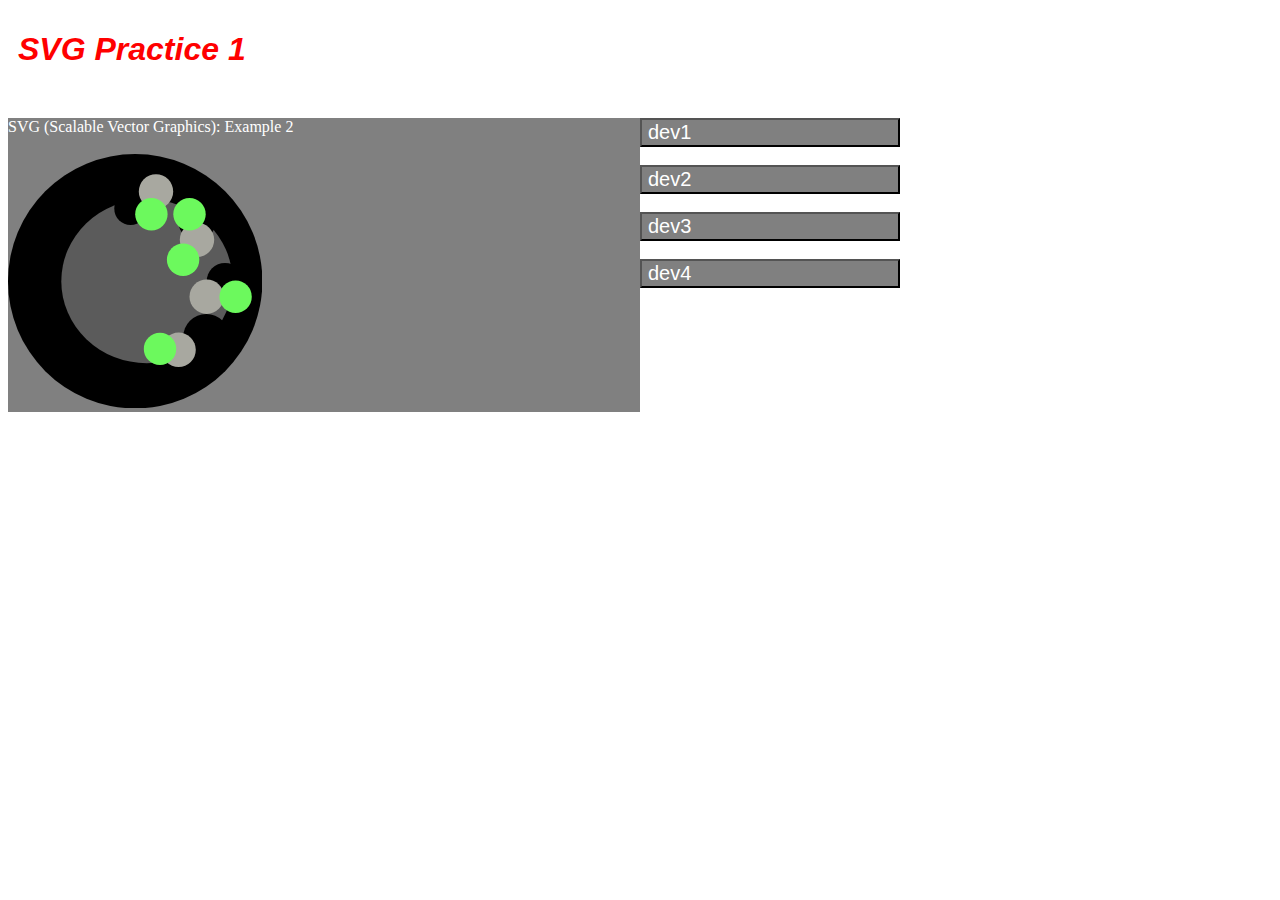
<file: assignment 1.html>
<!DOCTYPE html> 
<html lang="en"> 
    <head>     
        <meta charset="UTF-8">     
        <meta name="viewport" content="width=device-width, initial-scale=1.0">     
        <meta http-equiv="X-UA-Compatible" content="ie=edge">     
        <title>professional cad svg example</title>          
        <link rel="stylesheet" href="style 1.css">
    </head> <body>     
        <h1>SVG Practice 1</h1>     
        <br> 
        <div class="projects">    SVG (Scalable Vector Graphics): Example 2              
            <br><br> 
 
<svg  
x="0px" y="0px" width="254.3px" height="254.3px" 
viewBox="0 0 254.3 254.3" enable-background="new 0 0 254.3 254.3" xml:space="preserve"> 
 
        <g class="dev1">             
            <circle class="dev1" fill="#284F2A" cx="127.2" cy="127.2" r="127.2"/>         
        </g>         
        <g class="dev5">             
            <ellipse class="dev5" fill="#5B5B5B" cx="138.9" cy="127.2" rx="85.6" ry="82"/>         
        </g>         
        <g class="dev2">             
            <circle class="dev2" fill="#FFFF00" cx="122.6" cy="54.7" r="16.3"/>             
            <ellipse class="dev2" fill="#FFFF00" cx="189" cy="68.8" rx="18.4" ry="17"/>             
            <circle class="dev2" fill="#FFFF00" cx="217" cy="127.2" r="18.3"/>             
            <circle class="dev2" fill="#FFFF00" cx="198.3" cy="183" r="23.1"/>         
        </g>         
        <g class="dev3">             
            <circle class="dev3" fill="#A8A8A0" cx="148" cy="37.5" r="17.2"/>             
            <circle class="dev3" fill="#A8A8A0" cx="189" cy="85.8" r="17.2"/>             
            <circle class="dev3" fill="#A8A8A0" cx="198.7" cy="142.7" r="17.2"/>             
            <circle class="dev3" fill="#A8A8A0" cx="170.6" cy="195.8" r="17.2"/>         
        </g> 
        <g class="dev4">             
            <circle class="dev4" fill="#6CF95D" cx="143.4" cy="60.2" r="16.2"/>             
            <circle class="dev4" fill="#6CF95D" cx="181.5" cy="60.2" r="16.2"/>             
            <circle class="dev4" fill="#6CF95D" cx="175.1" cy="105.8" r="16.2"/>             
            <circle class="dev4" fill="#6CF95D" cx="227.6" cy="142.7" r="16.2"/>             
            <circle class="dev4" fill="#6CF95D" cx="152" cy="194.9" r="16.2"/>         
        </g> 
    </svg> 
 
</div> 
 
<div class="buttons" id="sidebar" > 
 
                 <button id="dev1">dev1</button><br><br>         
                 <button id="dev2">dev2</button><br><br>         
                 <button id="dev3">dev3</button><br><br>         
                 <button id="dev4">dev4</button><br><br>             
                </div> 
 
<script>          
const dev1Button = document.querySelector('#dev1');     
const dev2Button = document.querySelector('#dev2');     
const dev3Button = document.querySelector('#dev3');     
const dev4Button = document.querySelector('#dev4'); 
 
    const dev1 = document.querySelector('.dev1');     
    const dev2 = document.querySelector('.dev2');     
    const dev3 = document.querySelector('.dev3');     
    const dev4 = document.querySelector('.dev4'); 
 
    dev1Button.addEventListener('click', e =>{ dev1.classList.toggle('removed');}); 
 
    dev2Button.addEventListener('click', e =>{ dev2.classList.toggle('removed');}); 
 
    dev3Button.addEventListener('click', e =>{ dev3.classList.toggle('removed');}); 
 
    dev4Button.addEventListener('click', e =>{ dev4.classList.toggle('removed');}); 
 
    </script> 
    </body> 
    </html>
</file>
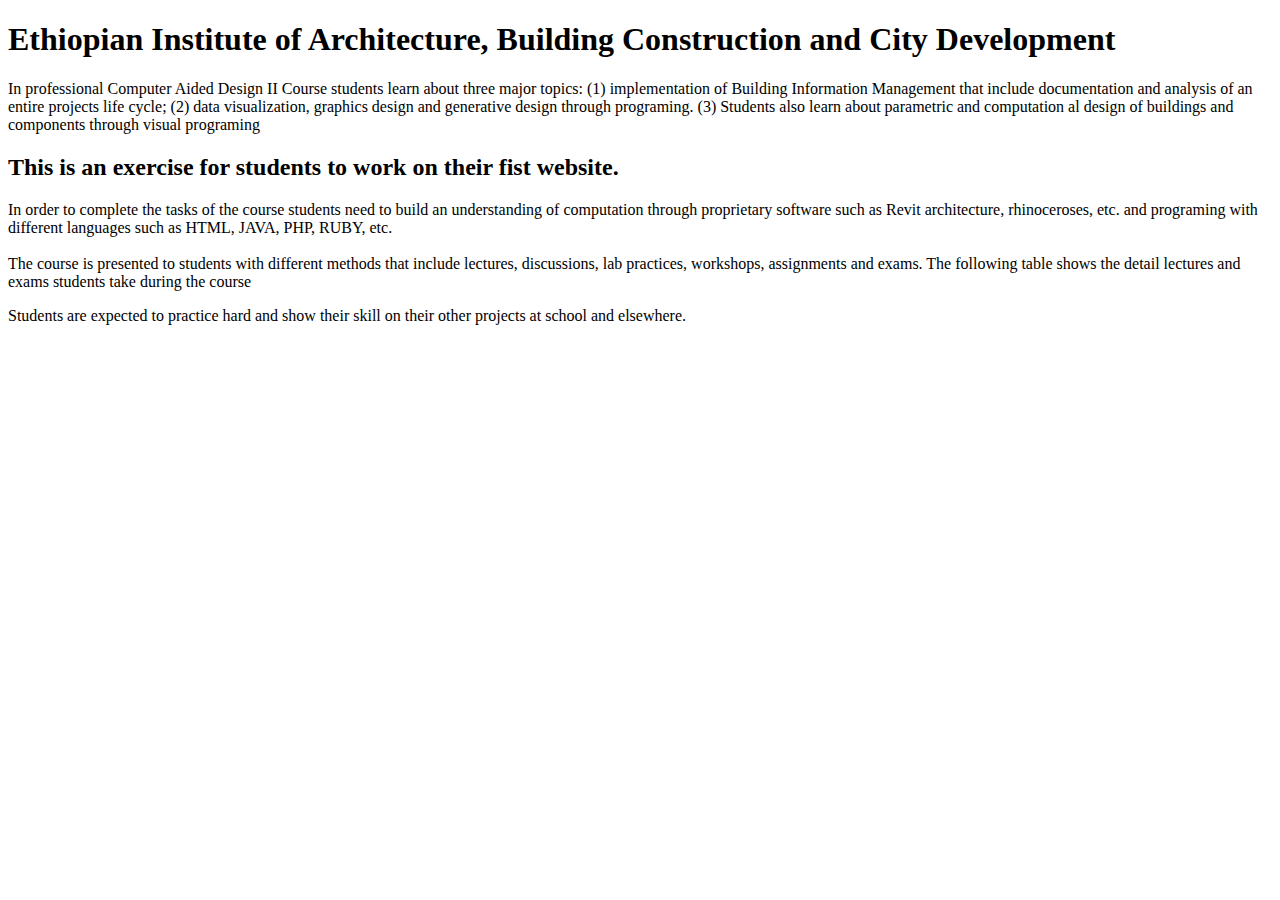
<file: Class Assignment.html>
<!doctype html><!
<html>
<head>
<title> </title>
</head>
<body>
<h1> Ethiopian Institute of Architecture, Building Construction and City Development  </h1>
<p> In professional Computer Aided Design II Course students learn about three major topics:  (1) implementation of Building Information Management that include documentation and analysis of an entire projects life cycle; (2) data visualization, graphics design and generative design through programing. (3) Students also learn about parametric and computation al design of buildings and components through visual programing
</p>
<h2> This is an exercise for students to work on their fist website. </h2>
<p>In order to complete the tasks of the course students need to build an understanding of computation through proprietary software such as Revit architecture, rhinoceroses, etc. and programing with different languages such as HTML, JAVA, PHP, RUBY, etc. 
</p>
<h3>  </h3>
<p>The course is presented to students with different methods that include lectures, discussions, lab practices, workshops, assignments and exams. The following table shows the detail lectures and exams students take during the course
</p>
<p>Students are expected to practice hard and show their skill on their other projects at school and elsewhere.</p>
<br>
</body>
</html>
</file>
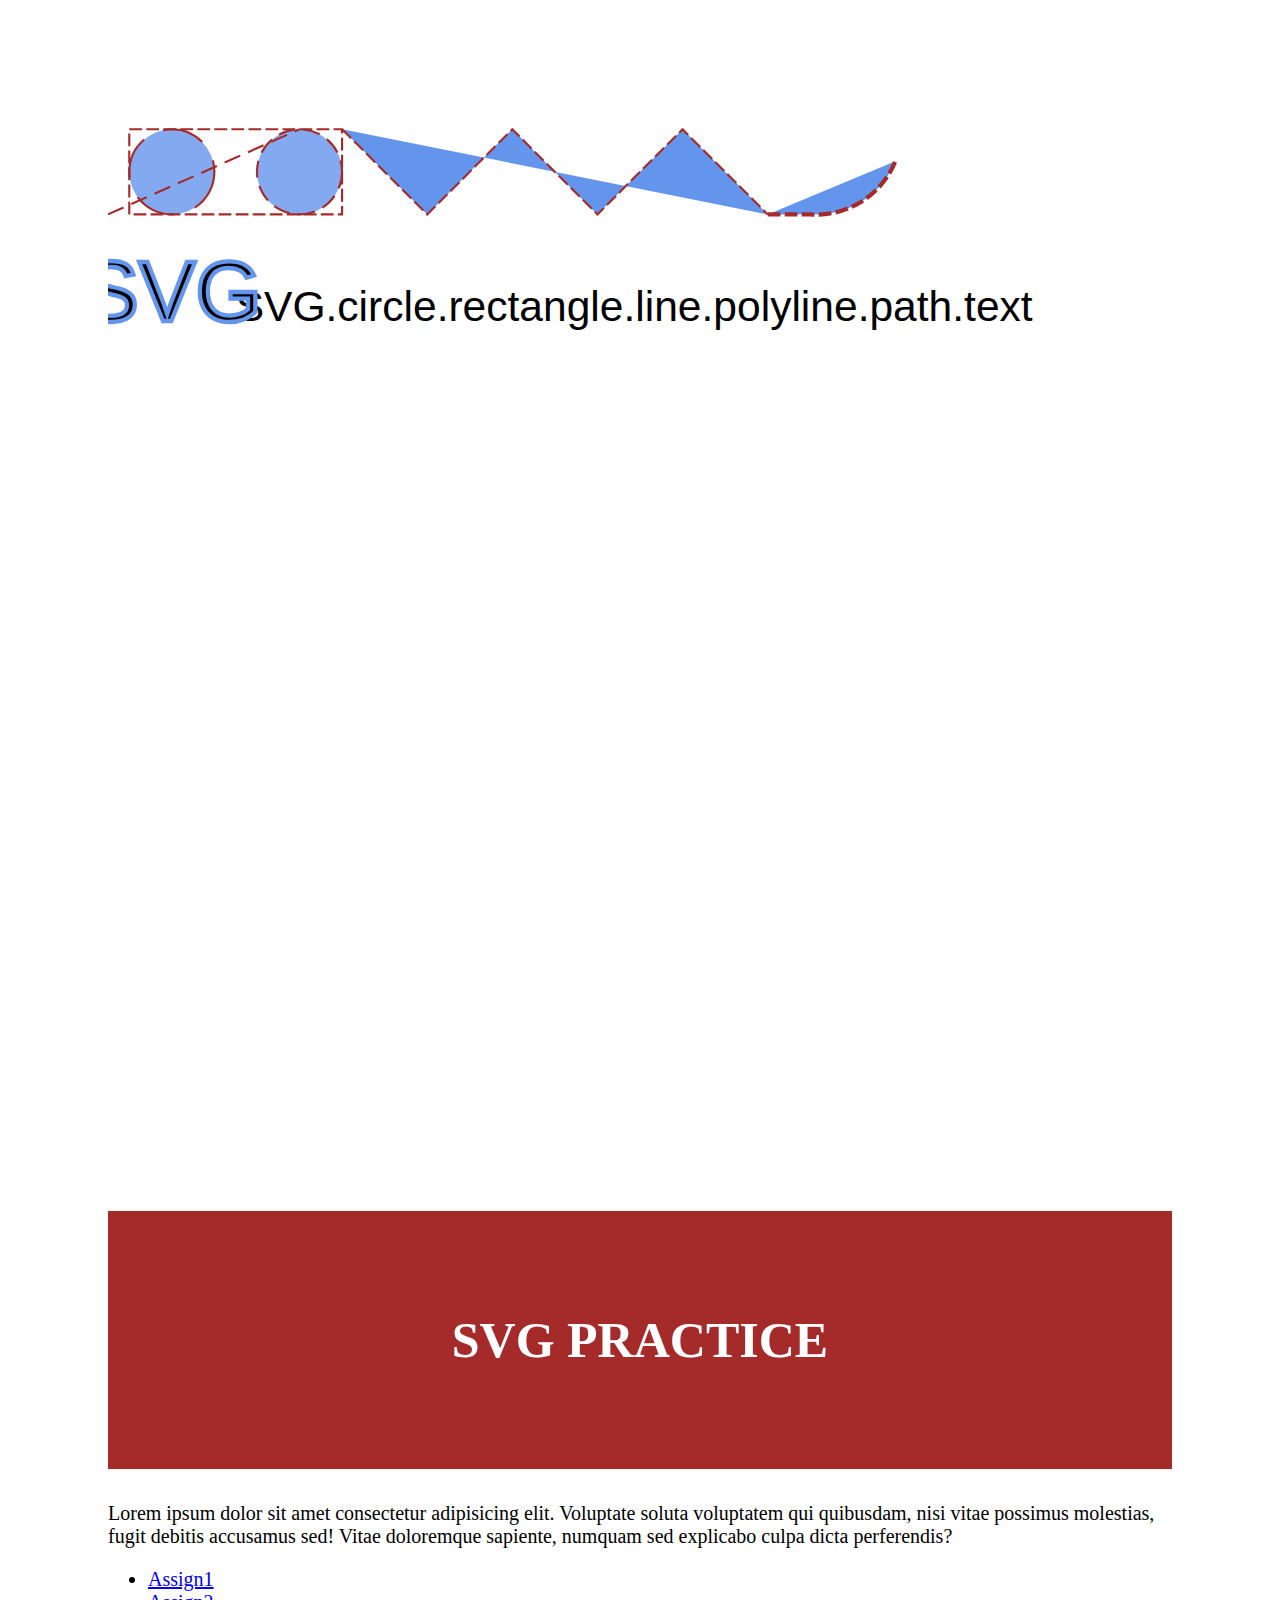
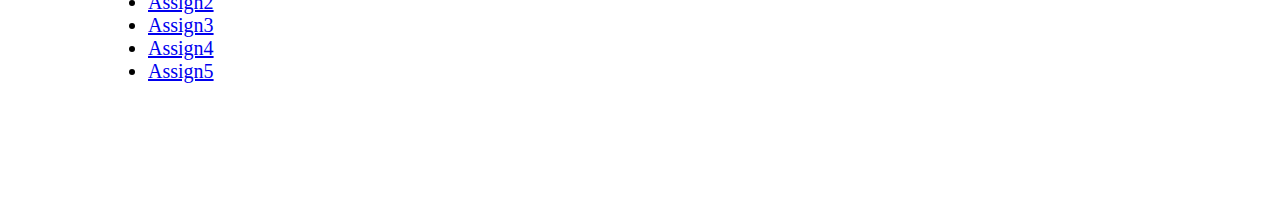
<file: class.html>
<!DOCTYPE html>
<html lang="en">
<head>
    <meta charset="UTF-8">
    <meta name="viewport" content="width=device-width, initial-scale=1.0">
    <meta http-equiv="X-UA-Compatible" content="ie=edge">
    <title>cad class practice</title>
    <link rel="stylesheet" href="class.css">
</head> 
<body>
     <svg viewBox="0 0 250 250" >
<circle
cx="15" cy="15" r="10"
style="stroke:brown; fill:cornflowerblue;
stroke-width: 0.5; stroke-dasharray: 10 5; fill-opacity: 0.8;"/>
<circle cx="45" cy="15" r="10"
style="stroke:brown; fill: cornflowerblue;
stroke-width: 0.5; stroke-dasharray: 4 2; fill-opacity: 0.8;"/>
<line xl="15" y1="25" x2="45" y2="5" 
style="stroke:brown; fill:cornflowerblue; 
stroke-width: 0.5; stroke-dasharray: 4 2;"/> 
<rect x="5" y="5" height="20" width="50"
style="stroke:brown; stroke-dasharray:3 1; fill:none;
stroke-width:0.5;" />
<polyline points="55,5 75,25 95,5 115,25 135,5 155,25"
style="stroke:brown; stroke-dasharray:3 1; fill:cornflowerblue;
stroke-width:0.5;" />
<path d=" M155,25 L165,25 A20,20 0 0,0 185,12.5 Al2.5,12.5 0 0,1 195,12.5 A20,20 0 0,0 215,25" 
style="stroke:brown; stroke-dasharray:3 1; fill:cornflowerblue;
stroke-width:0,5;"/>
<text x="30" y="50"
style="stroke:none; fill: black;
font-size: 10px; text-anchor: start; stroke-width=0.05;
font-family: Impact, Haettenschweiler, 'Arial Narrow Bold', sans-serif;"
> SVG.circle.rectangle.line.polyline.path.text</text>
<text x="15" y="50"
style="stroke:cornflowerblue; fill: black; font-size: 20px; text-anchor: middle;
font-family: Impact, Haettenschweiler, 'Arial Narrow Bold', sans-serif;
writing-mode:th; " >SVG </text>
<rect x="0" y="65" height="10" width="250" style="stroke:none; stroke-dasharray:3 1; fill:none;
stroke-width:0.5; fill:white; " />
</svg>

<h1>
    SVG PRACTICE
    </h1>
    <p1>
   Lorem ipsum dolor sit amet consectetur adipisicing elit. Voluptate soluta voluptatem qui quibusdam, 
   nisi vitae possimus molestias, fugit debitis accusamus sed! Vitae doloremque sapiente, 
   numquam sed explicabo culpa dicta perferendis?
   </p1>

   <div>
       <ul>
           <li><a href="assignment1.html">Assign1</a></li>
           <li><a href="assignment2.html">Assign2</a></li>
           <li><a href="assignment3.html">Assign3</a></li>
           <li><a href="assignment4.html">Assign4</a></li>
           <li><a href="assignment5.html">Assign5</a></li>
       </ul>
   </div>
</body>
</html>
</file>
<file: style 1.css>
body{text-justify: auto;} 
h1{color:red;  
    font-family: Arial, "Helvetica Neue", Helvetica, sans-serif; 
    font-style: italic; 
    padding: 10px;     
    text-align: left;} 
    h2{c:red; font-family: Arial, "Helvetica Neue", Helvetica, sans-serif; 
        font-style: italic; 
        margin-right: 100px;
        margin-left: 100px; 
        padding: 10px;} 
        data{color:white; 
            font-size: 5; 
            background-color: cadetblue; 
            font-family: Arial, "Helvetica Neue", Helvetica, sans-serif;} 
 
p{color: blue; font-weight: 10; 
    text-align: justify; 
    width: 300px; 
    padding: 10px; 
    margin-right: 100px; 
    margin-left: 100px;} 
 
.projects{color: white; 
    background-color:gray; 
    padding: 10px;         
    text-align: justify;         
    float:left;         
    width:50%;         
    padding:0px;         
    box-sizing:border-box;     
}             
    button{ 
                position: relative;                 
                color: white;                 
                font-size: 20px;                 
                background:gray;                                  
                outline: none;                 
                left: 0%;                 
                width: 260px;                 
                text-align: left;             
            }             
            #sidebar{                 
                text-align: left;                 
                float:right;                 
                width:50%;                                  
                background:none;                 
                color:#fff; 
                padding:0px;                 
                box-sizing:border-box;             
            } 
 
.dev1{fill:black;  } 
.dev2{fill:black;      } 
.removed{ display: none; }
</file>
<file: class.css>
body {text-align: left;
    COLOR:rgb(0, 0, 0);
font-family: impact;
font-size: 20px ; 
background-color: rgb(255, 255, 255); 
padding : 100px;}
h1 {text-align: center;
    color:white;
font-family: impact;
font-size: 50px ; 
background-color: brown; 
padding: 100px;
}
.container-1{
    display: flex;}
.container-2{
    display: flex;
    justify-content: space-between;
 }}
 .container-3{
    display: flex;
    flex-wrap: wrap;
    justify-content: space-between;
 }

 .container-1 div, 
 .container-2 div, 
 .container-3 div{
     border: 1px #ccc solid; padding:10px;
 }

 .container-2-box{
     flex-basis: 80%;}
 .container-3-box{
     flex-basis: 12%;}
 
 .box-1{
     flex: 1;
     order: 1;}
 .box-2{
     flex: 1; 
     order: 2;}
 .box-3{
     flex: 1;
     order: 3;
 }
</file>
